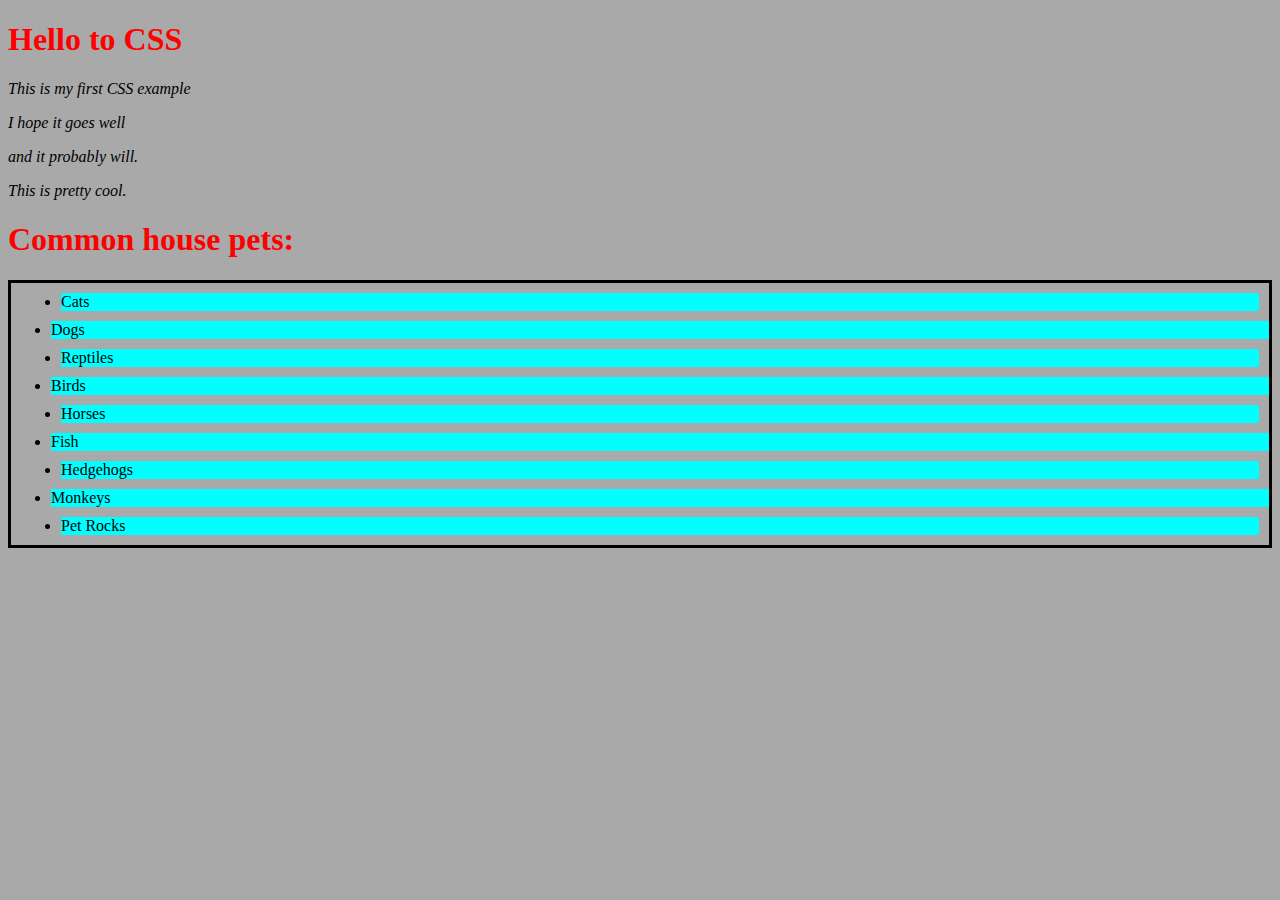
<file: challenge1/index.html>
<!DOCTYPE html>
<html lang="en-US">
<head>
    <meta charset="utf-8">
    <title>My CSS experiment</title>
    <link rel="stylesheet" href="style.css">
</head>
<body>
    <h1>Hello to CSS</h1>
    <p>This is my first CSS example</p>
    <p>I hope it goes well</p>
    <p>and it probably will.</p>
    <p>This is pretty cool.</p>

    <h1>Common house pets:</h1>
    <ul>
        <li>Cats</li>
        <li>Dogs</li>
        <li>Reptiles</li>
        <li>Birds</li>
        <li>Horses</li>
        <li>Fish</li>
        <li>Hedgehogs</li>
        <li>Monkeys</li>
        <li>Pet Rocks</li>
    </ul>
</body>
</html>
</file>
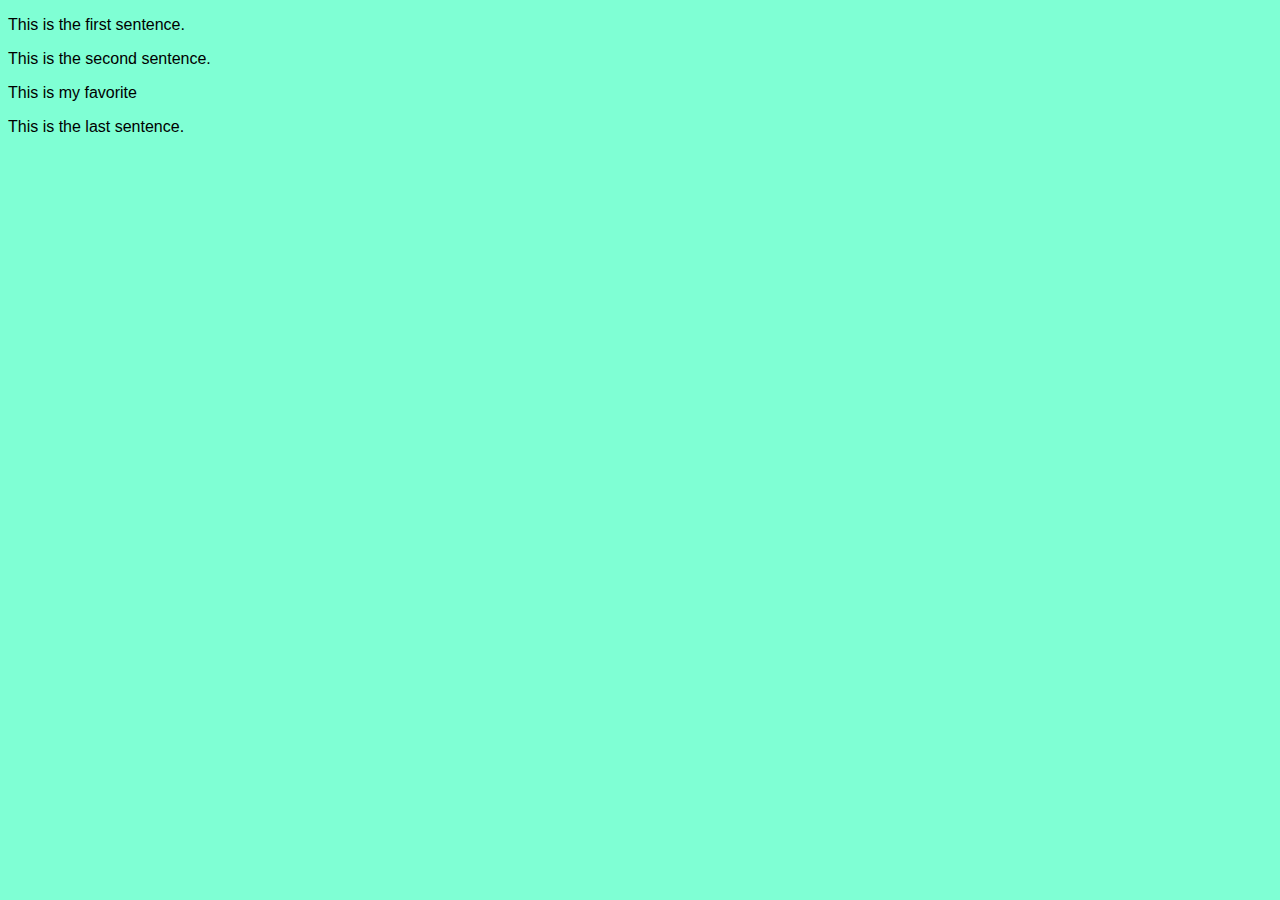
<file: selectors/index.html>
<!DOCTYPE html>
<html lang="en">
<head>
    <title>Selectors</title>
    <link rel="stylesheet" href="style.css">
</head>
<body>
    
    <p id="one" class="firstline">This is the first sentence.</p>

    <p id="two" class="bordered">This is the second sentence.</p>

    <p id="three" class="bordered">This is my favorite</p>

    <p id="four" class="lastsentence">This is the last sentence.</p>

</body>
</html>
</file>
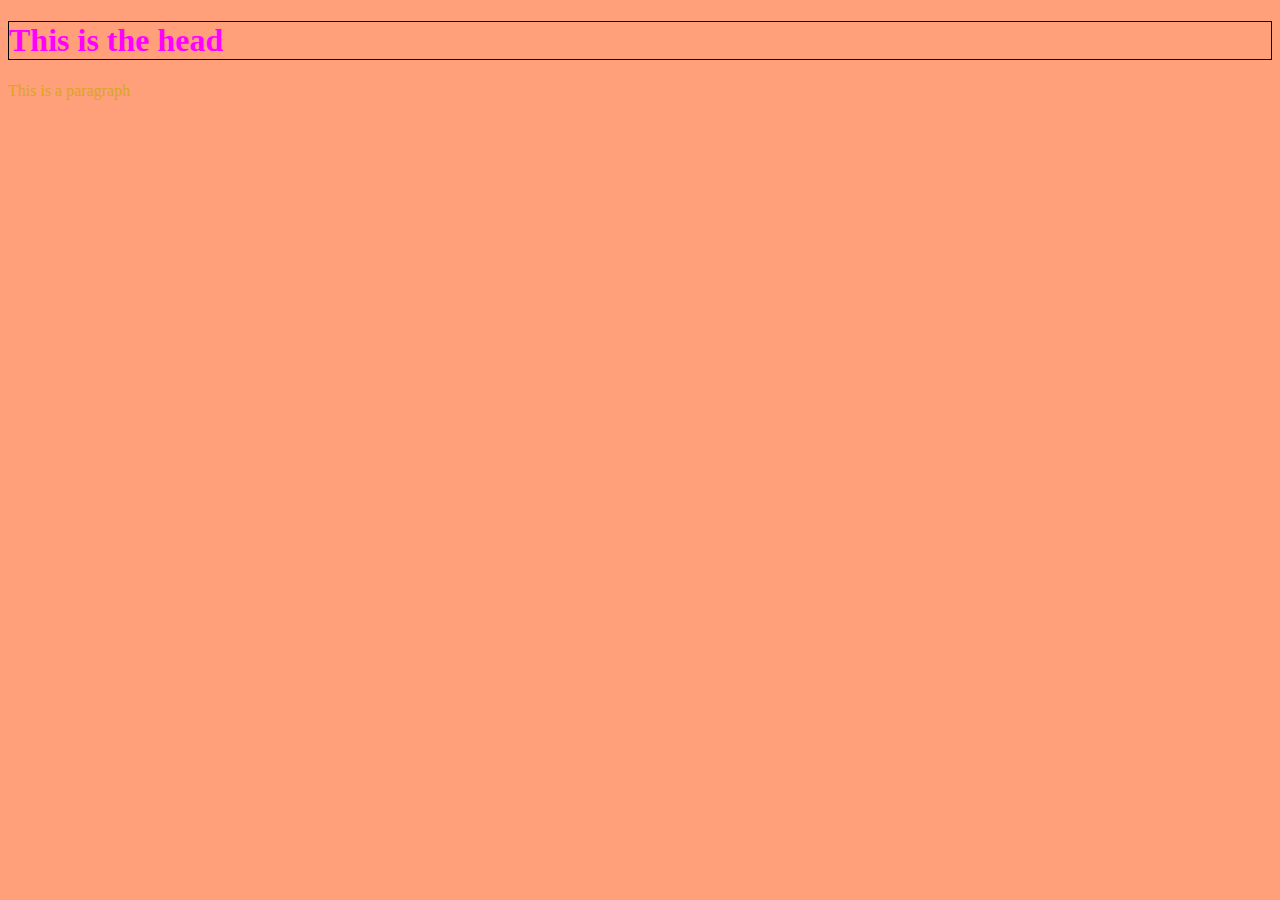
<file: setup/index.html>
<!DOCTYPE html>
<html lang="en">
<head>
  <title>CSS Setup</title>
    <link rel="stylesheet" href="style.css">
</head>
<body>
  <h1>This is the head</h1>  
  <p>This is a paragraph</p>

</body>
</html>
</file>
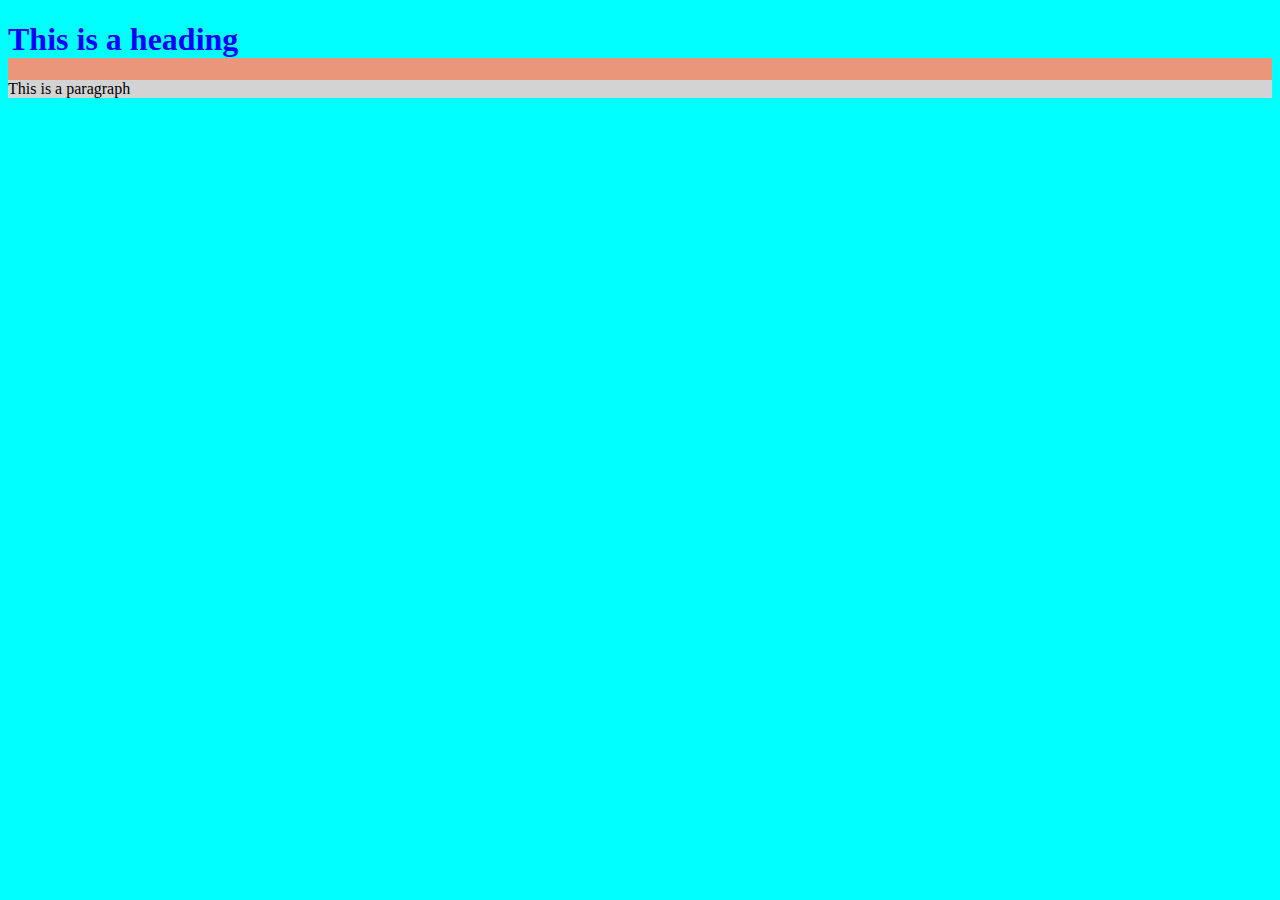
<file: setup/indexpr.html>
<!DOCTYPE html>
<html lang="en">
<head>
   <title>CSS setup</title>
   <style>
       h1 {color: blue}
       p {background-color: lightgrey}
       body {background-color: darksalmon}
       * {background-color: aqua}
   </style>
   
</head>
<body>
 <h1>This is a heading</h1>   
 <p>This is a paragraph</p>
</body>
</html>
</file>
<file: challenge1/style.css>
body {
    background-color: darkgrey;
}

h1 {
    color: red;
}

p {
    font-style: italic;
}

ul {
    border: solid black;
}

li {
    background-color: aqua;
}

ul li:nth-child(odd) {
    margin: 10px;
}
</file>
<file: selectors/style.css>
body {
    background-color: aquamarine;
}

p {
    font-family: sans-serif;
}

p:hover {
    border: 2px solid black; 
    border-radius: 5px;
}

/*

#one {
    background-color: white;
}

#two {
    background-color: beige;
}

#three {
    color: darkorange;
}   

#four {
    color: aliceblue;
}


.bordered {
    border: 2px solid black;
}

.background-black {
    background-color: black;
}

.lastsentence {
    background-color: orange;   
    border-radius: 10px;
    
}

.firstline {
    color: palevioletred;
    border-radius: 20px;
}
</file>
<file: setup/style.css>
body {
    background-color: lightsalmon;
}

h1 {
    color: fuchsia;
    font-size: px;
    border: 1px solid black; 
}

p {
    color: goldenrod;
}
</file>
